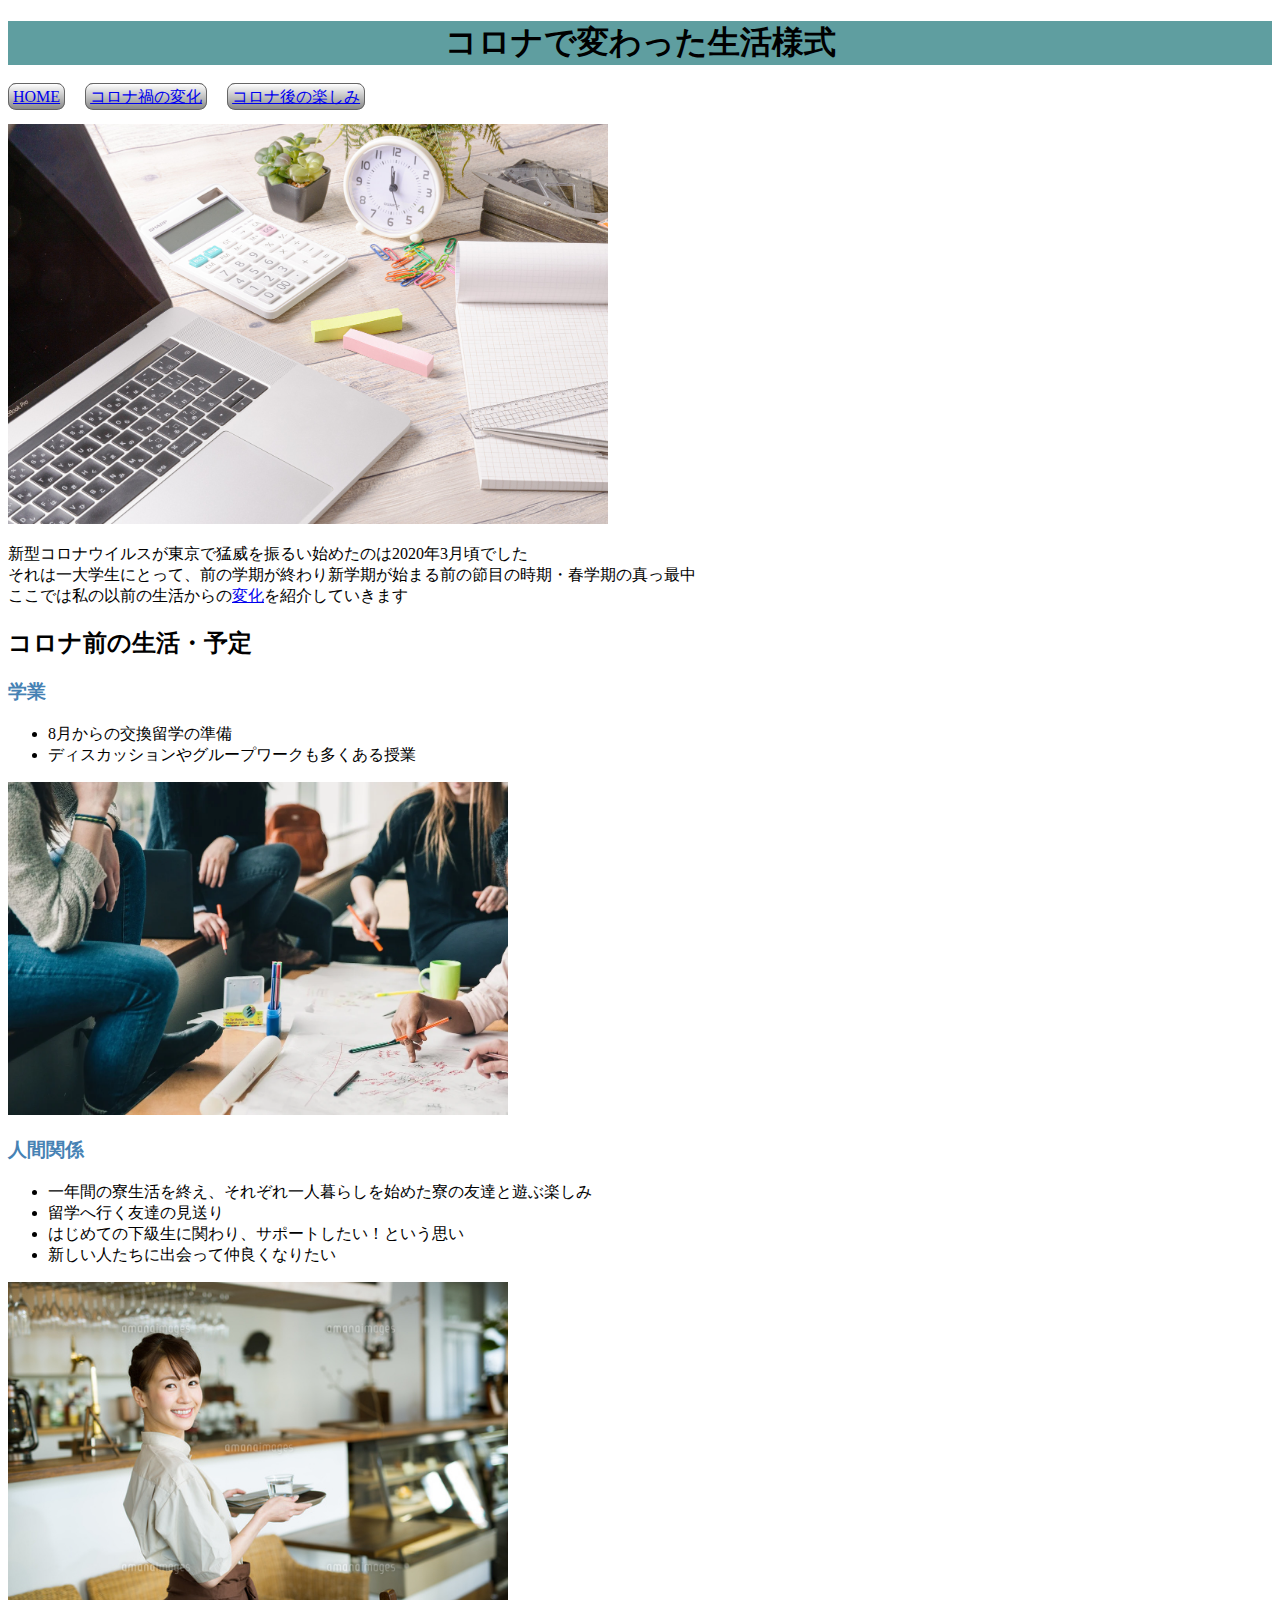
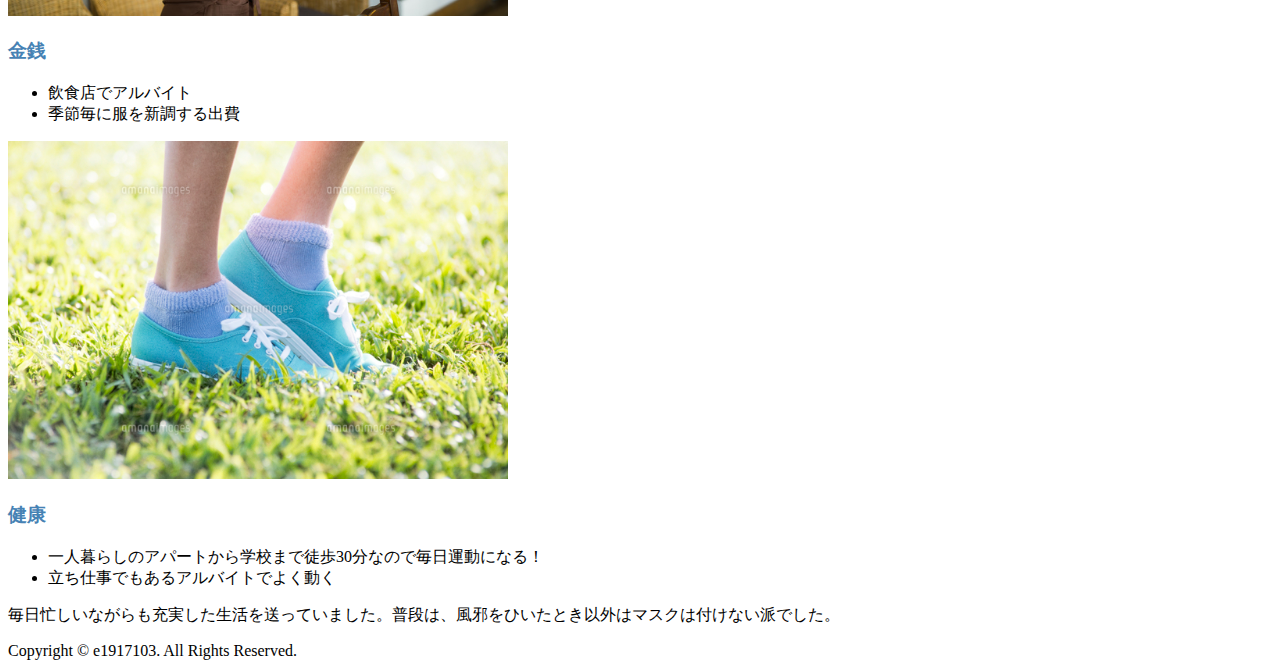
<file: index.html>
<!DOCTYPE html>

<html lang="ja">
    
    <head>
        <meta charset="utf-8"/>
        <meta name="author" content="KihoOTSUKA" />
        <meta name="keywords" content="html,css,javascript" />
        <link rel="stylesheet" href="css/index.css">
        <title>コロナで変わった生活様式</title>
    </head>

    <body>
        <header>
            <h1 class="gray">コロナで変わった生活様式</h1>
            <nav>
                <nav id="menubar">
                <ul>
                    <li><a href="./index.html">HOME</a></li>
                    <li><a href="./page1.html">コロナ禍の変化</a></li>
                    <li><a href="./page2.html">コロナ後の楽しみ</a></li>
                </ul>
            </nav>
            </nav>
        </header>
    
            
        <img src="img/top.jpg" alt="トップ" width="600">
        
        <p>新型コロナウイルスが東京で猛威を振るい始めたのは2020年3月頃でした
            <br>それは一大学生にとって、前の学期が終わり新学期が始まる前の節目の時期・春学期の真っ最中
            <br>ここでは私の以前の生活からの<a href="./page1.html">変化</a>を紹介していきます
        
        </p>
        
        <div>
            <h2>コロナ前の生活・予定</h2>
        </div>
        
        <h3 class="blue">学業</h3>
            <ul>
                <li>8月からの交換留学の準備</li>
                <li>ディスカッションやグループワークも多くある授業</li>
            </ul>
        
        <img src="img/atsumari.jpg" alt="あつまり" width="500">
        
        <h3 class="blue">人間関係</h3>
            <ul>
                <li>一年間の寮生活を終え、それぞれ一人暮らしを始めた寮の友達と遊ぶ楽しみ</li>
                <li>留学へ行く友達の見送り</li>
                <li>はじめての下級生に関わり、サポートしたい！という思い</li>
                <li>新しい人たちに出会って仲良くなりたい</li>
            </ul>
        
        <img src="img/baito.jpg" alt="ばいと" width="500">
        <h3 class="blue">金銭</h3>
            <ul>
                <li>飲食店でアルバイト</li>
                <li>季節毎に服を新調する出費</li>
            </ul>
        
        <img src="img/run.jpg" alt="運動" width="500">
        
        <h3 class="blue">健康</h3>
            <ul>
                <li>一人暮らしのアパートから学校まで徒歩30分なので毎日運動になる！</li>
                <li>立ち仕事でもあるアルバイトでよく動く</li>
            </ul>
            
        <p>毎日忙しいながらも充実した生活を送っていました。普段は、風邪をひいたとき以外はマスクは付けない派でした。</p>
        
        <footer>
            Copyright &copy; e1917103. All Rights Reserved.
        </footer>
              
            
    <script src="js/final.js"></script>
    </body>

</html>
</file>
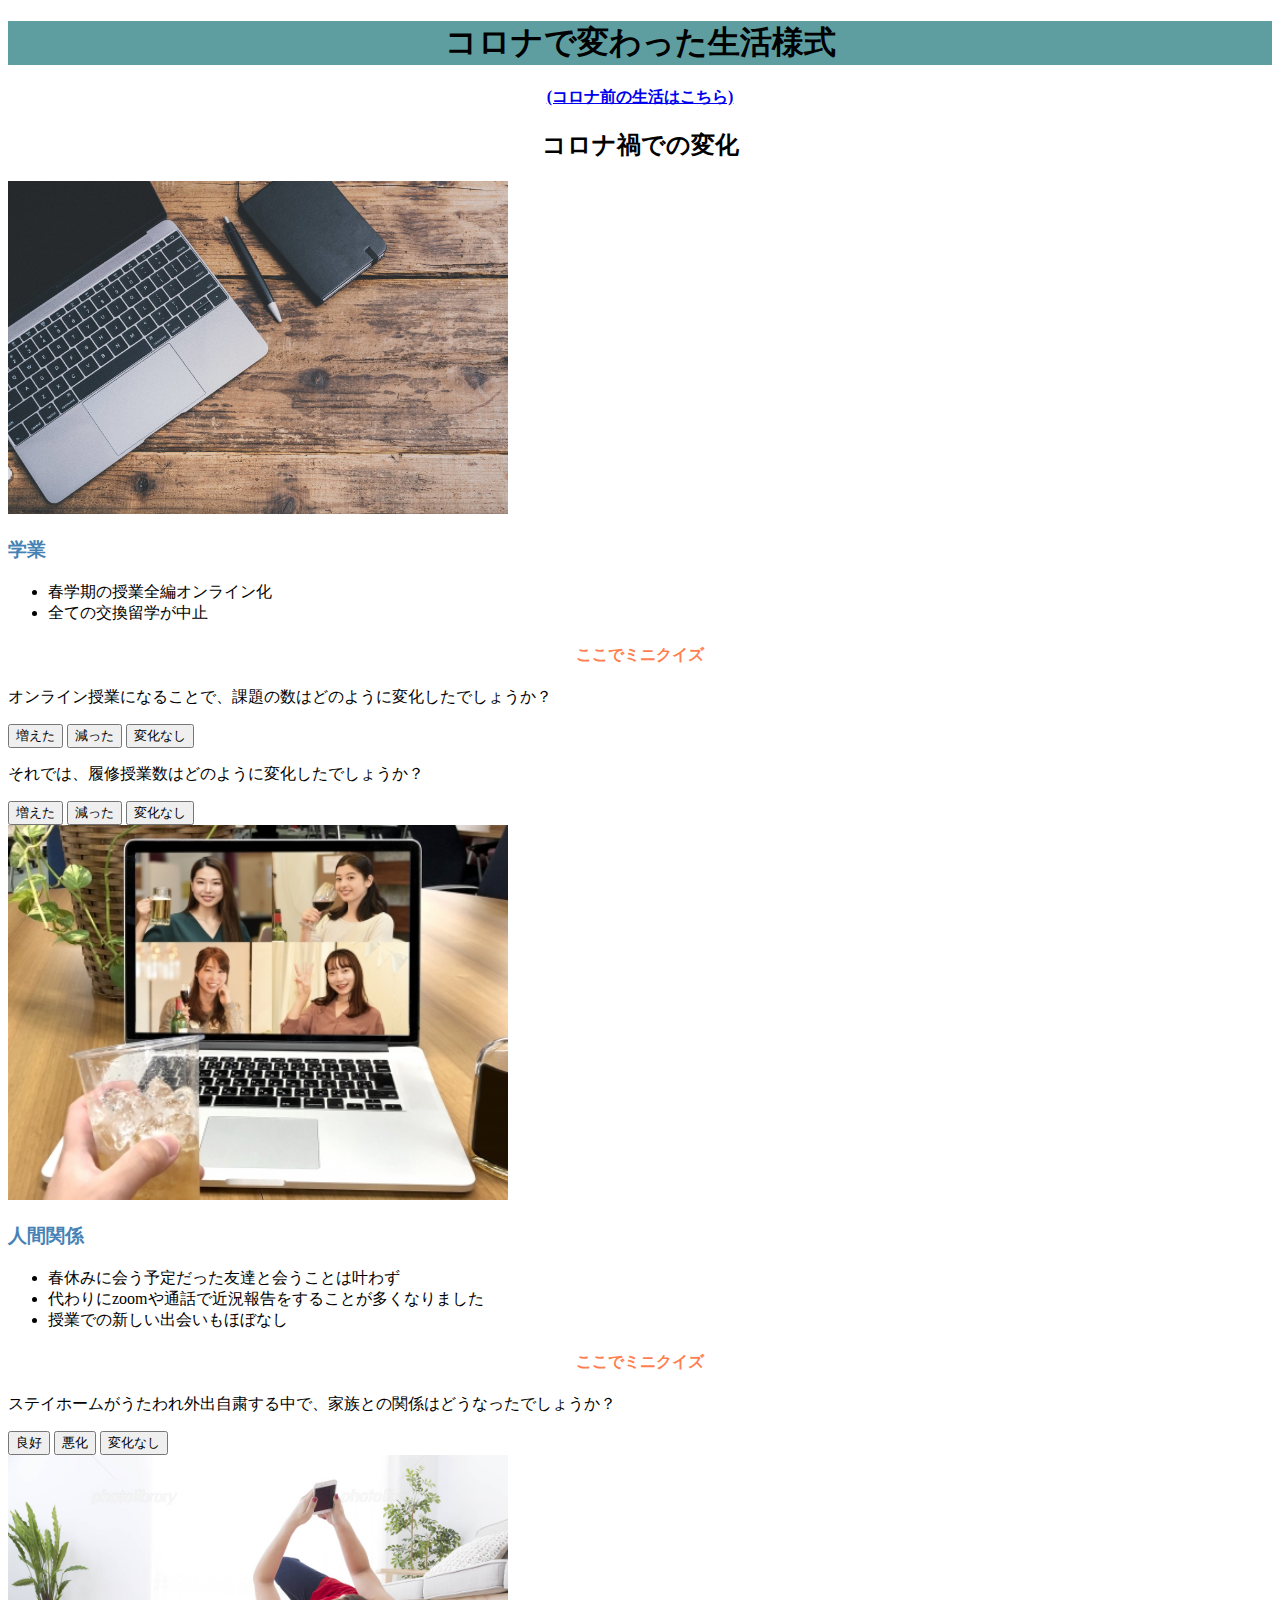
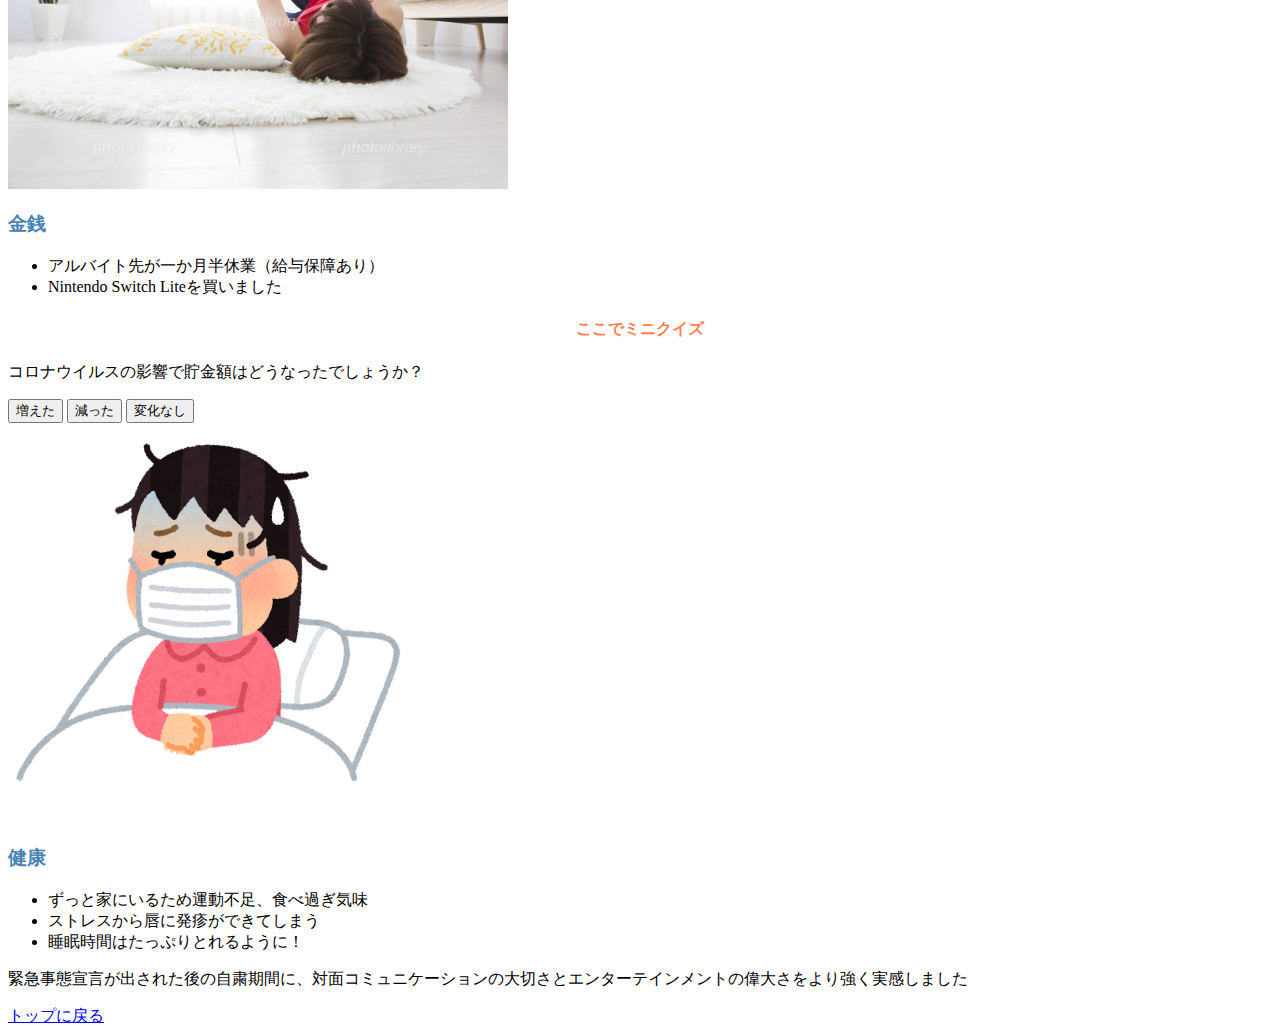
<file: page1.html>
<!DOCTYPE html>

<html lang="ja">
    <head>
        <meta charset="UTF-8" />    
        <link rel="stylesheet" href="css/index.css">
        <title>コロナで変わった生活様式</title>
     </head>
    <body>
        <header>
            <h1>コロナで変わった生活様式</h1>
        </header>
        
        <div>
            <h4><a href="./index.html">(コロナ前の生活はこちら)</a></h4>
            <h2 id="coronaka" class="text-center">コロナ禍での変化</h2>
        </div>
        
        <img src="img/remote.jpg" alt="リモート" width="500">
        
        <h3 class="blue">学業</h3>
            <ul>
                <li>春学期の授業全編オンライン化</li>
                <li>全ての交換留学が中止</li>
            </ul>
        <div>
                <h4>ここでミニクイズ</h4>
                <p>オンライン授業になることで、課題の数はどのように変化したでしょうか？</p>
                    <button type="button" onclick="hello(1)">増えた</button>
                    <button type="button" onclick="hello(2)">減った</button>
                    <button type="button" onclick="hello(3)">変化なし</button>
                <p>それでは、履修授業数はどのように変化したでしょうか？</p>
                    <button type="button" onclick="hello(4)">増えた</button>
                    <button type="button" onclick="hello(5)">減った</button>
                    <button type="button" onclick="hello(6)">変化なし</button>
        </div>    
        
        <img src="img/nomikai.jpeg" alt="飲み会" width="500">
        
        <h3 class="blue">人間関係</h3>
            <ul>
                <li>春休みに会う予定だった友達と会うことは叶わず</li>
                <li>代わりにzoomや通話で近況報告をすることが多くなりました</li>
                <li>授業での新しい出会いもほぼなし</li>
            </ul>
        <h4>ここでミニクイズ</h4>
        <p>ステイホームがうたわれ外出自粛する中で、家族との関係はどうなったでしょうか？</p>
                <button type="button" onclick="hello(7)">良好</button>
                <button type="button" onclick="hello(8)">悪化</button>
                <button type="button" onclick="hello(9)">変化なし</button>
        
        <div>
        <img src="img/gorogoro.jpg" alt="ごろごろ" width="500">
        </div>
        
        <h3 class="blue">金銭</h3>
            <ul>
                <li>アルバイト先が一か月半休業（給与保障あり）</li>
                <li>Nintendo Switch Liteを買いました</li>
            </ul>
        
        <h4>ここでミニクイズ</h4>
        <p>コロナウイルスの影響で貯金額はどうなったでしょうか？</p>
                <button type="button" onclick="hello(10)">増えた</button>
                <button type="button" onclick="hello(11)">減った</button>
                <button type="button" onclick="hello(12)">変化なし</button>
        
        <div>
        <img src="img/sick.jpg" alt="具合悪い" width="400">
        </div>
            
        <h3 class="blue">健康</h3>
             <ul>
                <li>ずっと家にいるため運動不足、食べ過ぎ気味</li>
                <li>ストレスから唇に発疹ができてしまう</li>
                <li>睡眠時間はたっぷりとれるように！</li>
            </ul>
        
        <p>緊急事態宣言が出された後の自粛期間に、対面コミュニケーションの大切さとエンターテインメントの偉大さをより強く実感しました</p>
        
         <a href="#top">トップに戻る</a>
        
        <script src="js/final1.js"></script>
    </body>
</html>
</file>
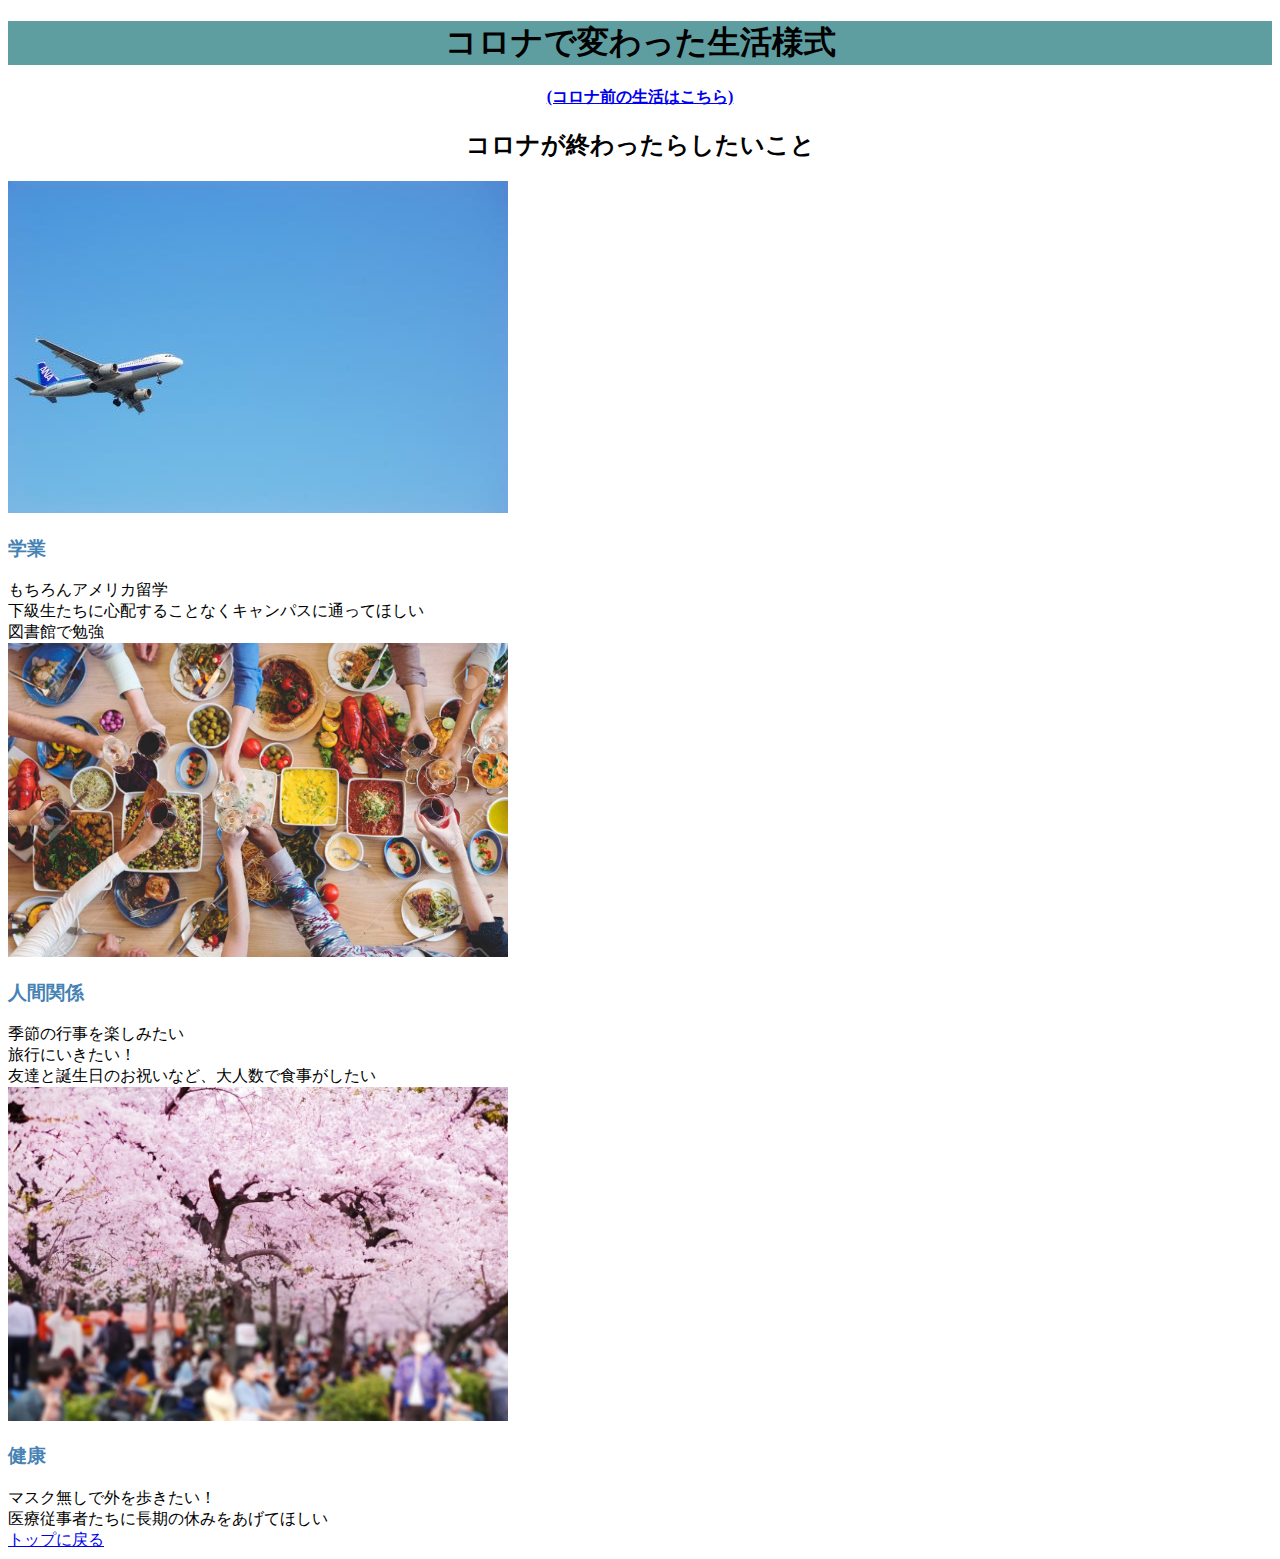
<file: page2.html>
<!DOCTYPE html>

<html lang="ja">
    <head>
        <meta charset="UTF-8" />
        <link rel="stylesheet" href="css/index.css">
        <title>コロナで変わった生活様式</title>
     </head>
    <body>
        <header>
            <h1>コロナで変わった生活様式</h1>
        </header>
        
        <div>
            <h4><a href="./index.html">(コロナ前の生活はこちら)</a></h4>
            <h2 id="coronaka" class="text-center">コロナが終わったらしたいこと</h2>
        </div>
        
        <div>
        <img src="img/airplane.jpg" alt="具合悪い" width="500">
        </div>
        
        <h3 class="blue">学業</h3>
            <li>もちろんアメリカ留学</li>
            <li>下級生たちに心配することなくキャンパスに通ってほしい</li>
            <li>図書館で勉強</li>
        
        <div>
        <img src="img/ryouri.jpg" alt="具合悪い" width="500">
        </div>
        
        <h3 class="blue">人間関係</h3>
            <li>季節の行事を楽しみたい</li>
            <li>旅行にいきたい！</li>
            <li>友達と誕生日のお祝いなど、大人数で食事がしたい</li>
        
        <img src="img/hanami.jpeg" width="500">
        
        <h3 class="blue">健康</h3>
            <li>マスク無しで外を歩きたい！</li>
            <li>医療従事者たちに長期の休みをあげてほしい</li>
        
        
        <a href="#top">トップに戻る</a>
        
    </body>
</html>
</file>
<file: css/index.css>
@charset "UTF-8";


#menubar > ul {
    list-style: none;
    padding-left: 0px;
}

#menubar >ul>li {
    display: inline;
    margin: 0 16px 0 0;
    padding: 4px;
    border: 1px solid #666666;
    border-radius: 8px;
    background: linear-gradient(#FFFFFF, #888888);
}


.text-center{
    text-align: center;
}

.blue{
    color: steelblue;
}



.darkblue{
    color:cadetblue;
}

h1{
    /*テキストの行揃えを変更するプロパティ*/
    text-align: center;
    
    /*背景色を変更するプロパティ*/
    background-color: cadetblue;
}

h4{
    text-align: center;
    /*背景色を変更するプロパティ*/
    color: coral
}
</file>
